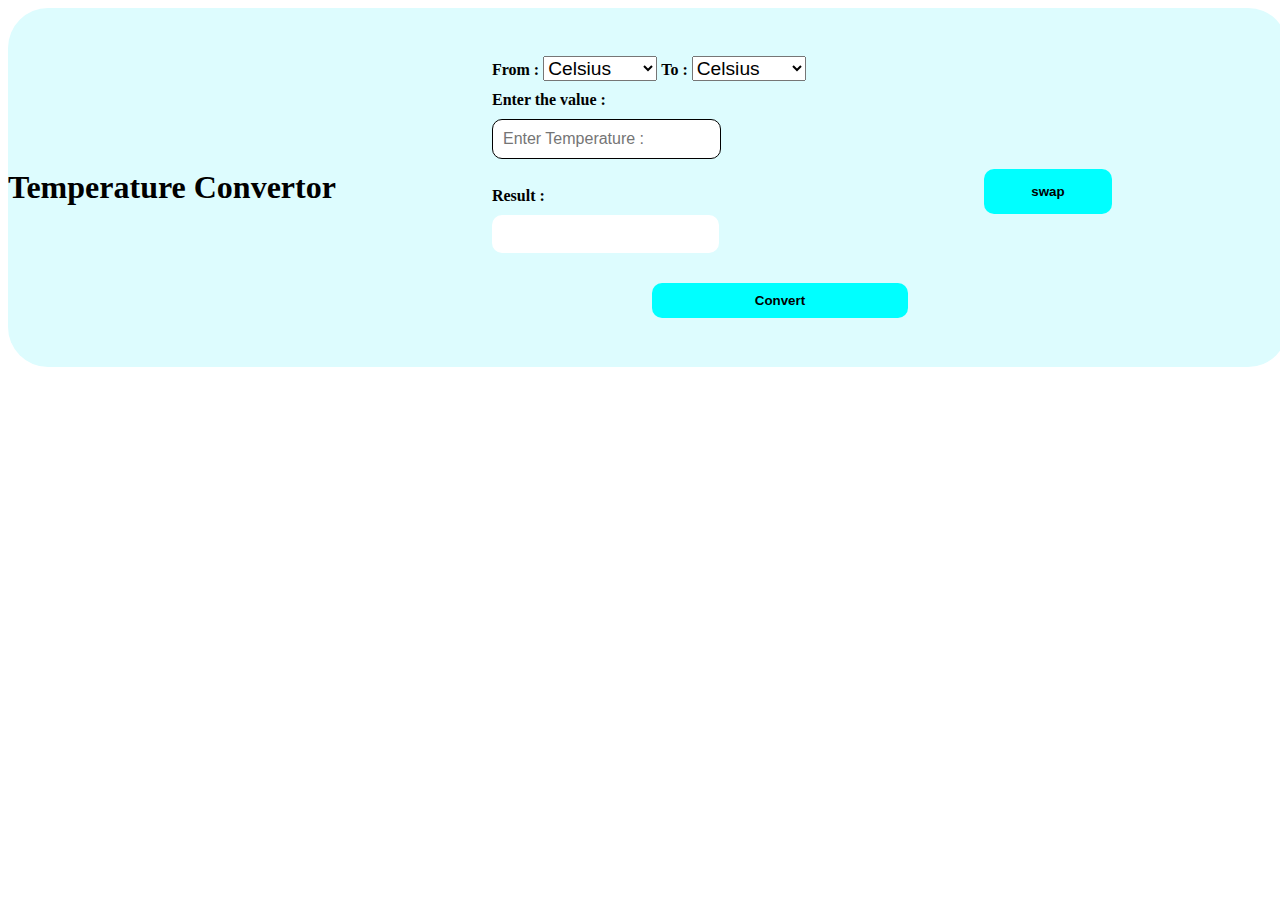
<file: index.html>
<!DOCTYPE html>
<html lang="en">

<head>
    <meta charset="UTF-8">
    <meta name="viewport" content="width=device-width, initial-scale=1.0">
    <link rel="stylesheet" href="Temperature.css">
    <title>Temperature Convertor</title>
</head>

<body>
    <script src="Temperature.js"></script>
    <div class="temp">
        <h1>Temperature Convertor</h1>
        <div class="inner">
            <label for="t1">From : </label>
            <select name="From" id="t1">
                <option value="Celsius">Celsius</option>
                <option value="Fahrenheit">Fahrenheit</option>
                <option value="Kelvin">Kelvin</option>
            </select>

            <label for="t2">To : </label>
            <select name="To" id="t2">
                <option value="Celsius">Celsius</option>
                <option value="Fahrenheit">Fahrenheit</option>
                <option value="Kelvin">Kelvin</option>
            </select>

            <br>
            <label for="first"> Enter the value : </label> <br>
            <input type="number" placeholder="Enter Temperature :" id="first">
            <br>
            <button onclick="swap()" id="swap">swap</button><br>
            <label for="result"> Result : </label> <br>
            <input type="text" id="result">
            <br>
            <button onclick="convert()" id="convert">Convert</button>
        </div>
    </div>
</body>

</html>
</file>
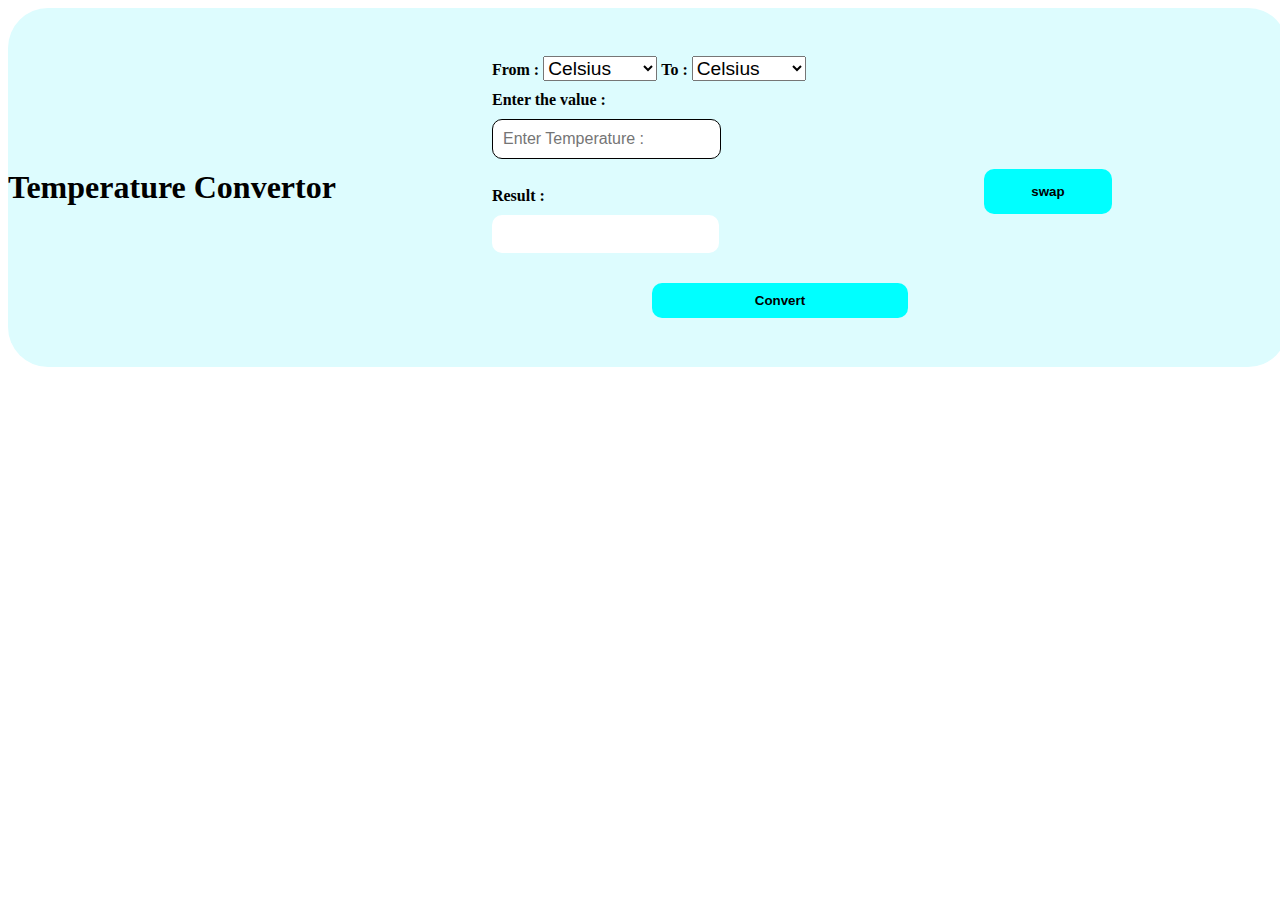
<file: Temperature.html>
<!DOCTYPE html>
<html lang="en">

<head>
    <meta charset="UTF-8">
    <meta name="viewport" content="width=device-width, initial-scale=1.0">
    <link rel="stylesheet" href="Temperature.css">
    <title>Temperature Convertor</title>
</head>

<body>
    <script src="Temperature.js"></script>
    <div class="temp">
        <h1>Temperature Convertor</h1>
        <div class="inner">
            <label for="t1">From : </label>
            <select name="From" id="t1">
                <option value="Celsius">Celsius</option>
                <option value="Fahrenheit">Fahrenheit</option>
                <option value="Kelvin">Kelvin</option>
            </select>

            <label for="t2">To : </label>
            <select name="To" id="t2">
                <option value="Celsius">Celsius</option>
                <option value="Fahrenheit">Fahrenheit</option>
                <option value="Kelvin">Kelvin</option>
            </select>

            <br>
            <label for="first"> Enter the value : </label> <br>
            <input type="number" placeholder="Enter Temperature :" id="first">
            <br>
            <button onclick="swap()" id="swap">swap</button><br>
            <label for="result"> Result : </label> <br>
            <input type="text" id="result">
            <br>
            <button onclick="convert()" id="convert">Convert</button>
        </div>
    </div>
</body>

</html>
</file>
<file: Temperature.css>
.temp{
    width:100vmax;
    background-color:#ddfcfe;
    border-radius:40px;
    display: flex;
    flex-wrap: wrap;
    align-items: center;
    justify-content: center;
}
h1{
    text-align: center;
}
.inner{
    width:50%;
    margin:3% auto;
}
select{
    font-size: 1.5vmax;
    margin:10px 0px;
}
input#result{
    border-radius: 10px;
    border:none;
    margin:10px 0px;
    padding: 10px 10px;
    font-size: 100%;
}
input{
    border-radius: 10px;
    border:1px solid black;
    margin:10px 0px;
    padding: 10px 10px;
    font-size: 100%;
}
label{
    margin:10px 0px;
    font-weight: bold;
}
button{
    background-color:cyan;
    width:40%;
    margin-top:20px;
    margin-bottom: 10px;
    margin-left:25%;
    padding:10px 10px;
    border-radius: 10px;
    border:none;
    font-weight: bold;
}
button#swap{
    float:right;
    background-color:cyan;
    width:20%;
    height:10%;
    margin:0px 20px;
    padding:15px 10px;
    border-radius: 10px;
    border:none;
    font-weight: bold;
}
@media screen and (max-width:672px) {
    .inner{
        width:90%;
        margin:3% auto;
    }
    input{
        width:80%;
    }
}
</file>
